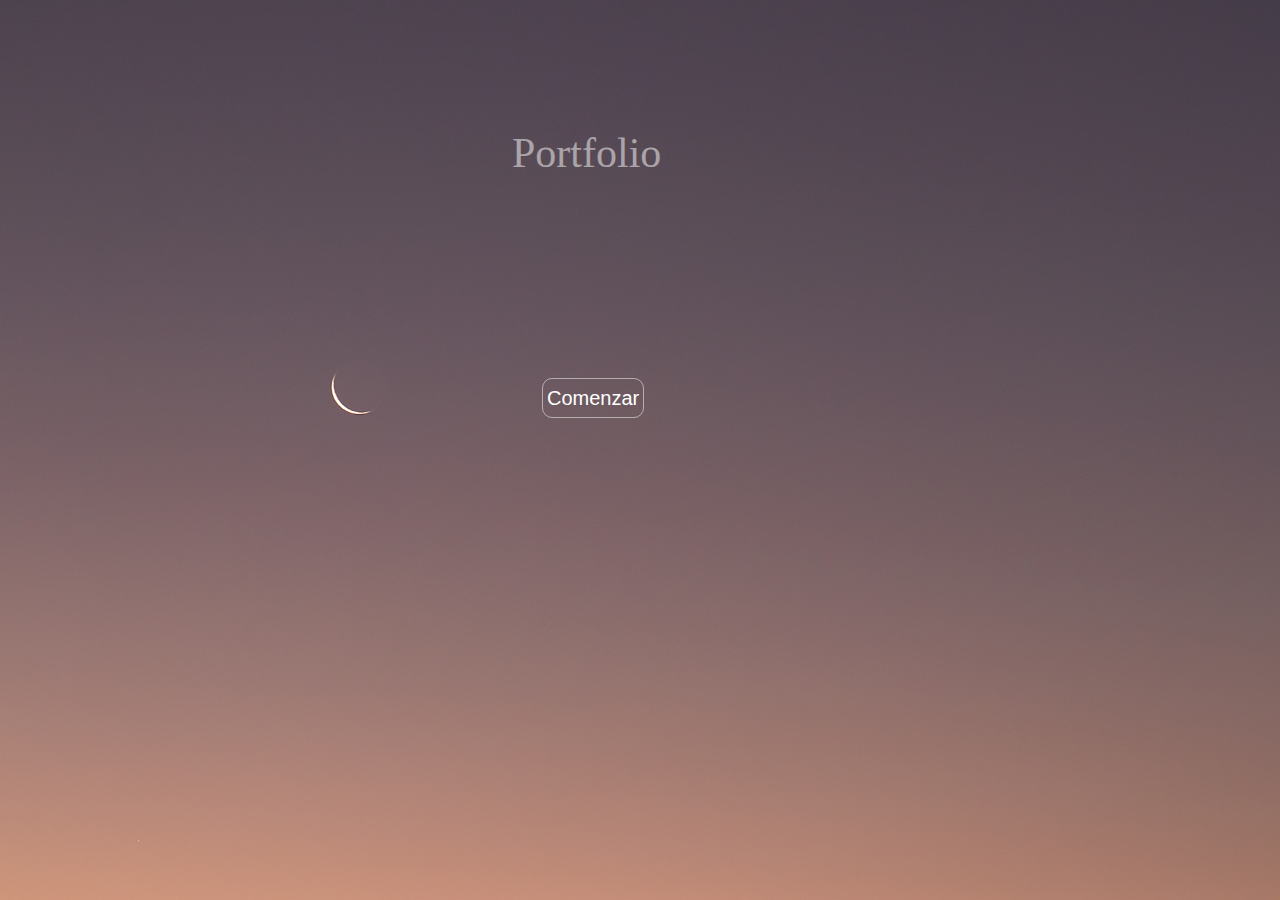
<file: index.html>
<!doctype html>
<html lang="en">

<head>
    <meta charset="utf-8">
    <title>Portfolio</title>
    <base href="">
    <meta name="viewport" content="width=device-width, initial-scale=1, maximum-scale=1">
    <link rel="icon" type="image/x-icon" href="favicon.ico">
    <link rel="stylesheet" href="https://stackpath.bootstrapcdn.com/bootstrap/4.3.1/css/bootstrap.min.css" integrity="sha384-ggOyR0iXCbMQv3Xipma34MD+dH/1fQ784/j6cY/iJTQUOhcWr7x9JvoRxT2MZw1T" crossorigin="anonymous">
<link rel="stylesheet" href="styles.15ab13b94690d99c7eb8.css"></head>

<body>
    <app-root></app-root>
<script src="runtime.3b5b9671000f3508d592.js" defer></script><script src="polyfills.35a5ca1855eb057f016a.js" defer></script><script src="main.ae7ed54c07aeb5a42fc7.js" defer></script></body>

</html>
</file>
<file: styles.15ab13b94690d99c7eb8.css>
@keyframes fade{0%{transform:translate(400px) scale(1)}}@keyframes example{0%{transform:translate(400px) scale(1)}25%{transform:translateY(400px);transform:scale(1.25)}50%{transform:translateY(-400px);transform:scale(1.5)}75%{transform:translateY(-400px);transform:scale(1.25)}to{transform:scale(1)}}.animated{animation-duration:1s;animation-fill-mode:both}.fast{animation-duration:.3s;animation-fill-mode:both}@keyframes fadeIn{0%{opacity:0}to{opacity:1}}.fadeIn{animation-name:fadeIn}html{width:100%;height:100%;margin:0}body{margin:0;background-image:url(Sky_01.d9519b40b26ea2ebebe0.jpg);background-repeat:no-repeat;background-size:cover;background-attachment:fixed}app-chat{padding:5px}.chat-window{padding:10px;width:300px;height:400px;overflow:hidden;border:1px solid hsla(0,0%,100%,.6);border-radius:20px}.chat-window input{border-radius:1rem}.app-mensajes{overflow-y:scroll;height:337px;padding:5px}.btn-primary{background-color:hsla(0,0%,100%,0);border-color:hsla(0,0%,100%,.6)}.btn-primary:hover{background-color:hsla(0,0%,100%,.6);border-color:hsla(0,0%,100%,.6)}
</file>
